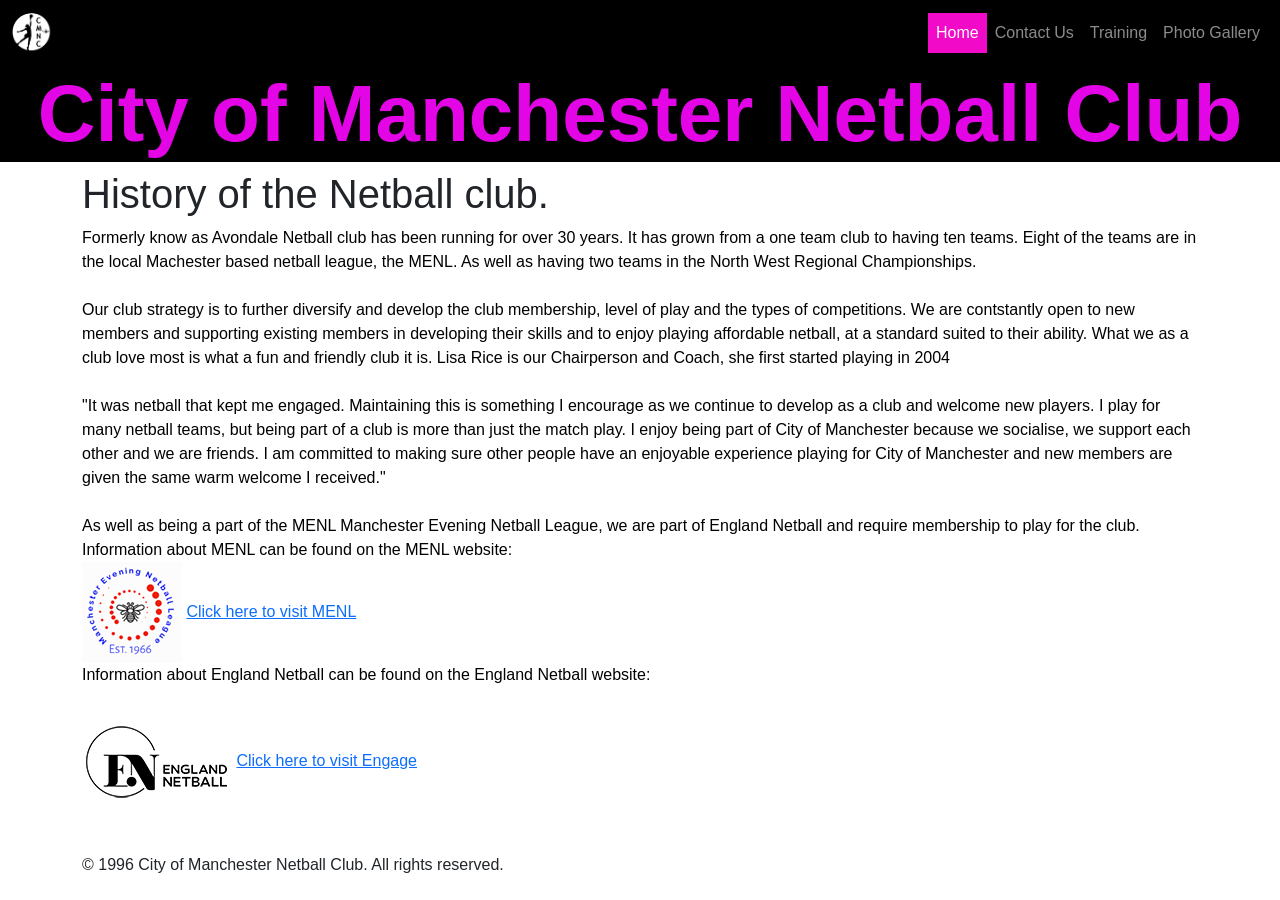
<file: index.html>
<!DOCTYPE html>
<html lang="en">

<head>
    <meta charset="UTF-8">
    <meta name="viewport" content="width=device-width, initial-scale=1.0">
    <meta name="description" content="CMNC Website">
    <meta name=keywords content="CMNC, City of Manchester, Manchester Netball, Netball training, Training">
    <!--Title-->
    <title>Home Page - City of Manchester</title>
    <!--Favicon-->
    <link rel="apple-touch-icon" sizes="180x180" href="assets/favicon_io/apple-touch-icon.png">
    <link rel="icon" type="image/png" sizes="32x32" href="assets/favicon_io/favicon-32x32.png">
    <link rel="icon" type="image/png" sizes="16x16" href="assets/favicon_io/favicon-16x16.png">
    <link rel="manifest" href="assets/favicon_io/site.webmanifest">
    <!--bootstrap-->
    <script src="https://cdn.jsdelivr.net/npm/@popperjs/core@2.11.6/dist/umd/popper.min.js"
        integrity="sha384-oBqDVmMz9ATKxIep9tiCxS/Z9fNfEXiDAYTujMAeBAsjFuCZSmKbSSUnQlmh/jp3"
        crossorigin="anonymous"></script>
    <script src="https://cdn.jsdelivr.net/npm/bootstrap@5.2.3/dist/js/bootstrap.min.js"
        integrity="sha384-cuYeSxntonz0PPNlHhBs68uyIAVpIIOZZ5JqeqvYYIcEL727kskC66kF92t6Xl2V"
        crossorigin="anonymous"></script>
    <link rel="stylesheet" href="https://cdn.jsdelivr.net/npm/bootstrap@5.3.8/dist/css/bootstrap.min.css">
    <!--css link-->
    <link href="assets/css/styles.css" rel="stylesheet" type="text/css">
</head>

<body>

    <!--nav bar-->
    <nav id="navbar" class="navbar navbar-expand-lg" data-bs-theme="dark">
        <div class="container-fluid">
            <a class="navbar-brand" href="index.html">
                <img src="assets/images/cmnc-logo.png" alt="CMNC Logo" class="logo">
            </a>
            <button class="navbar-toggler" type="button" data-bs-toggle="collapse" data-bs-target="#navbarNav"
                aria-controls="navbarNav" aria-expanded="false" aria-label="Toggle navigation">
                <span class="navbar-toggler-icon"></span>
            </button>
            <div class="collapse navbar-collapse" id="navbarNav">
                <ul class="navbar-nav ms-auto">
                    <li class="nav-item">
                        <a class="nav-link active" aria-current="page" href="index.html">Home</a>
                    </li>
                    <li class="nav-item">
                        <a class="nav-link" href="contactus.html">Contact Us</a>
                    </li>
                    <li class="nav-item">
                        <a class="nav-link" href="training.html">Training</a>
                    </li>
                    <!--Addition of photo gallery link on new page to show club pics, and tournament pics and other photos-->
                    <li class="nav-item">
                        <a class="nav-link" href="gallery.html">Photo Gallery</a>
                    </li>
                </ul>
            </div>
        </div>
    </nav>
    <header>
        <h1 class="display-1" id="com2">City of Manchester Netball Club</h1>
    </header>
    <!--history of the club-->
    <!--Addition of team and team colours in here possibly change to a table format to show different html and css-->
    <div class="container">
        <article>
            <h2 class="display-6">History of the Netball club. </h2>
            <p id="mtext">Formerly know as Avondale Netball club has been running for over 30 years.
                It has grown from a one team club to having ten teams.
                Eight of the teams are in the local Machester based netball league, the MENL.
                As well as having two teams in the North West Regional Championships.
                <br>
                <br>
                Our club strategy is to further diversify and develop the club membership, level of play and the
                types of competitions.
                We are contstantly open to new members and supporting existing members in developing their
                skills and to enjoy playing affordable netball, at a standard suited to their ability.
                What we as a club love most is what a fun and friendly club it is.
                Lisa Rice is our Chairperson and Coach, she first started playing in 2004
                <br>
                <br>
                "It was netball that kept me engaged. Maintaining this is something I encourage as we continue
                to develop as a club and welcome new players. I play for many netball teams, but being part of a club is
                more than just the match play.
                I enjoy being part of City of Manchester because we socialise, we support each other and we are
                friends.
                I am committed to making sure other people have an enjoyable experience playing for City of
                Manchester and new members are given the same warm welcome I received."
                <br>
                <br>
                As well as being a part of the MENL Manchester Evening Netball League, we are part of England
                Netball and require membership to play for the club.<br>
                Information about MENL can be found on the MENL website:
                <br>
                <img src="assets/images/MENLLogo.png" alt="MENL Logo" class="img-fluid">
                <a href="https://menl.englandnetball.org/" target="_blank">Click here to visit MENL</a>
                <br>
                Information about England Netball can be found on the England Netball website:
                <br>
                <img src="assets/images/ENLogo.png" alt="England Netball Logo" class="img-fluid">
                <a href="https://engage.englandnetball.co.uk/EnglandNetball" target="_blank">Click here to visit
                    Engage</a>
            </p>
        </article>
    </div>
    <!--footer-->
    <footer>
        <div class="container" id="comfooter">
            <p>&copy; 1996 City of Manchester Netball Club. All rights reserved.</p>
        </div>
    </footer>
</body>

</html>
</file>
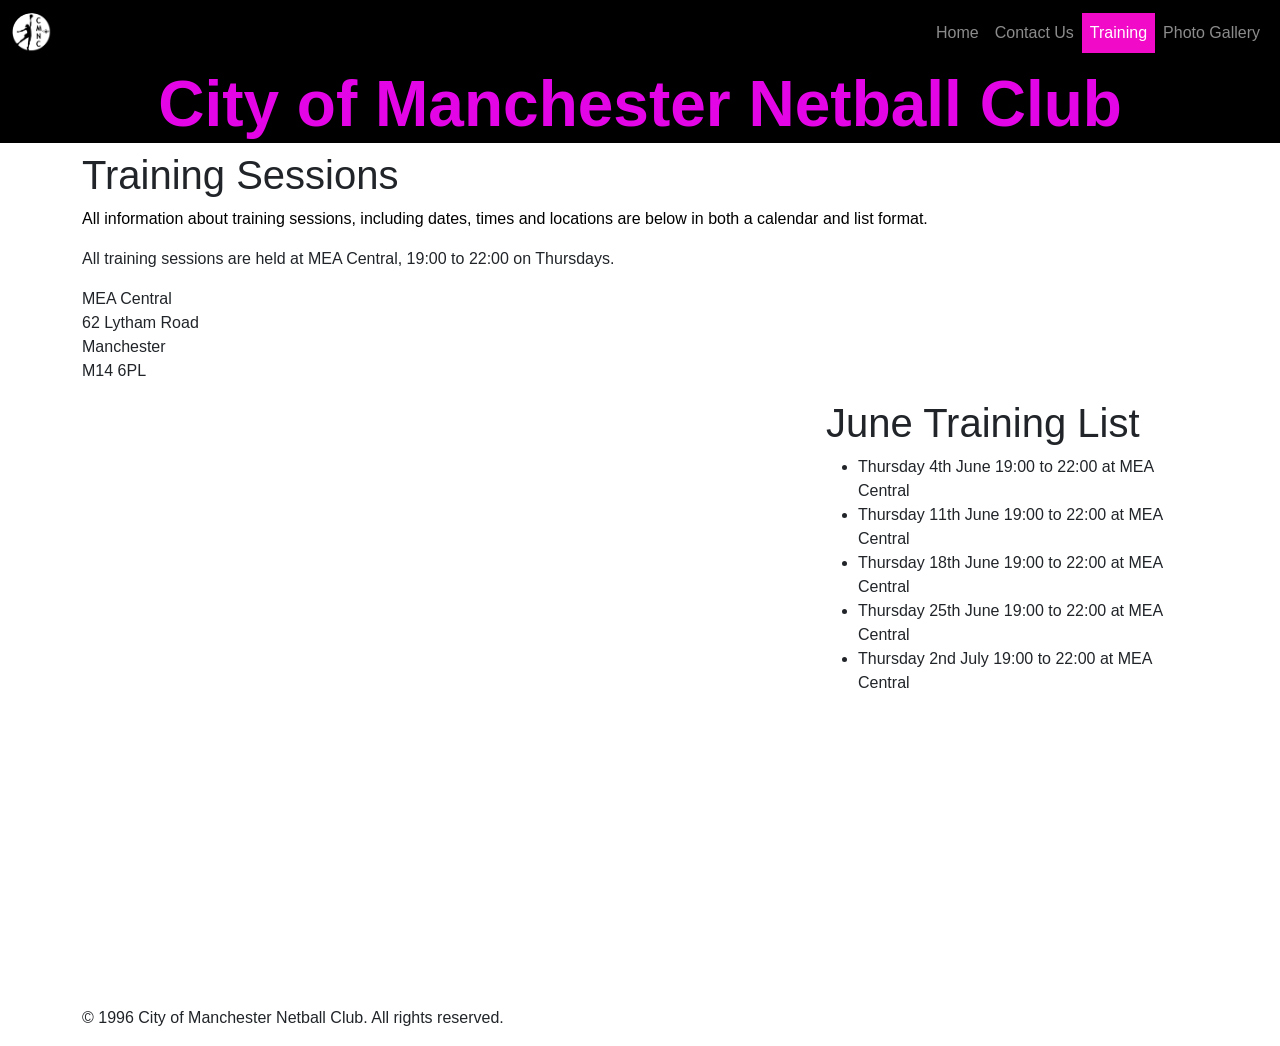
<file: training.html>
<!DOCTYPE html>
<html lang="en">

<head>
    <meta charset="UTF-8">
    <meta name="viewport" content="width=device-width, initial-scale=1.0">
    <meta name="description" content="CMNC Website">
    <meta name=keywords content="CMNC, City of Manchester, Manchester Netball, Netball training, Training">

    <!--Title-->
    <title>Training - City of Manchester</title>

    <!--Favicon-->
    <link rel="apple-touch-icon" sizes="180x180" href="assets/favicon_io/apple-touch-icon.png">
    <link rel="icon" type="image/png" sizes="32x32" href="assets/favicon_io/favicon-32x32.png">
    <link rel="icon" type="image/png" sizes="16x16" href="assets/favicon_io/favicon-16x16.png">
    <link rel="manifest" href="assets/favicon_io/site.webmanifest">

    <!--bootstrap-->
    <script src="https://cdn.jsdelivr.net/npm/@popperjs/core@2.11.6/dist/umd/popper.min.js"
        integrity="sha384-oBqDVmMz9ATKxIep9tiCxS/Z9fNfEXiDAYTujMAeBAsjFuCZSmKbSSUnQlmh/jp3"
        crossorigin="anonymous"></script>
    <script src="https://cdn.jsdelivr.net/npm/bootstrap@5.3.8/dist/js/bootstrap.min.js"
        integrity="sha384-cuYeSxntonz0PPNlHhBs68uyIAVpIIOZZ5JqeqvYYIcEL727kskC66kF92t6Xl2V"
        crossorigin="anonymous"></script>
    <link rel="stylesheet" href="https://cdn.jsdelivr.net/npm/bootstrap@5.3.8/dist/css/bootstrap.min.css">

    <!--css link-->
    <link href="assets/css/styles.css" rel="stylesheet" type="text/css">
</head>

<body>
    <!--nav bar-->
    <nav id="navbar" class="navbar navbar-expand-lg" data-bs-theme="dark">
        <div class="container-fluid">
            <a class="navbar-brand" href="index.html">
                <img src="assets/images/cmnc-logo.png" alt="CMNC Logo" class="logo">
            </a>
            <button class="navbar-toggler" type="button" data-bs-toggle="collapse" data-bs-target="#navbarNav"
                aria-controls="navbarNav" aria-expanded="false" aria-label="Toggle navigation">
                <span class="navbar-toggler-icon"></span>
            </button>
            <div class="collapse navbar-collapse" id="navbarNav">
                <ul class="navbar-nav ms-auto">
                    <li class="nav-item">
                        <a class="nav-link" href="index.html">Home</a>
                    </li>
                    <li class="nav-item">
                        <a class="nav-link" href="contactus.html">Contact Us</a>
                    </li>
                    <li class="nav-item">
                        <a class="nav-link active" aria-current="page" href="training.html">Training</a>
                    </li>
                     <!--Addition of photo gallery link on new page to show club pics, and tournament pics and other photos-->
                    <li class="nav-item">
                        <a class="nav-link" href="gallery.html">Photo Gallery</a>
                    </li>
                </ul>
            </div>
        </div>
    </nav>
    <header>
        <h1 class="display-3" id="com2">City of Manchester Netball Club</h1>
    </header>

    <div class="container">
        <h2 class="display-6">Training Sessions</h2>
        <p id="mtext">
    All information about training sessions, including dates, times and
    locations are below in both a calendar and list format.
</p>

<p>
    All training sessions are held at MEA Central, 19:00 to 22:00 on Thursdays.
</p>

<address>
    MEA Central<br>
    62 Lytham Road<br>
    Manchester<br>
    M14 6PL
</address>

    </div>

    <!--Calendar to be added in center third and list of all training within the month in right hand third of the page-->
    <div class="container">
        <div class="row">
            <div class="col-lg-8">
                <iframe
                    src="https://calendar.google.com/calendar/embed?src=25a7a40fc20e93c69a630423b3300e7611e4905d368600a06ebc2d4ed91657bf%40group.calendar.google.com&ctz=Europe%2FLondon"
                    width="800" height="600" class="calendar"></iframe>
            </div>
            <!--List of training sessions-->
            <div class="col-lg-4">
                <h3 class="display-6">June Training List</h3>
                <ul>
                    <li>Thursday 4th June 19:00 to 22:00 at MEA Central</li>
                    <li>Thursday 11th June 19:00 to 22:00 at MEA Central</li>
                    <li>Thursday 18th June 19:00 to 22:00 at MEA Central</li>
                    <li>Thursday 25th June 19:00 to 22:00 at MEA Central</li>
                    <li>Thursday 2nd July 19:00 to 22:00 at MEA Central</li>
                </ul>
            </div>
        </div>
    </div>
    <!--footer-->
    <footer>
        <div class="container" id="comfooter">
            <p>&copy; 1996 City of Manchester Netball Club. All rights reserved.</p>
        </div>
    </footer>
</body>

</html>
</file>
<file: assets/css/styles.css>
/*Global styles*/

body {
    font-family: Verdana, Geneva, Tahoma, sans-serif;
    font-size: medium;
    display: flex;
    flex-direction: column;
    justify-content: center;
    display: flex;
    flex-direction: column;
    justify-content: center;
}

#com2 {
    text-align: center;
    color: rgb(227, 5, 230);
    background-color: black;
    font-family: 'Segoe UI', Tahoma, Geneva, Verdana, sans-serif;
    font-weight: bold;
}

#comfooter2 {
    text-align: left;
    color: rgb(227, 5, 230);
    background-color: black;
    font-family: 'Segoe UI', Tahoma, Geneva, Verdana, sans-serif;
    font-size: medium;
}

#mtext {
    text-align: left;
    color: black;
    font-size: medium;
    font-family: 'Segoe UI', Tahoma, Geneva, Verdana, sans-serif;
}

.logo {
    width: 40px;
    height: 40px;
    border-radius: 50%;
    margin-right: 10px;
}

.row {
    display: flex;
    flex-direction: row;
    flex-wrap: wrap;
    width: 100%;
}

.column {
    display: flex;
    flex-direction: column;
    flex-basis: 100%;
    flex: 1;
}

#gallery {
    text-align: center;
    justify-content: center;
    color: rgb(227, 5, 230);
    background-color: black;
    font-size: x-large;
    font-weight: bold;
    font-family: 'Segoe UI', Tahoma, Geneva, Verdana, sans-serif;
}

.comBox {
    color: black;
    padding: 20px;
    border: 4px solid rgb(227, 5, 230);
    border-radius: 10px;
}

.logo {
    width: 40px;
    height: 40px;
    border-radius: 50%;
    margin-right: 10px;
}

.row {
    display: flex;
    flex-direction: row;
    flex-wrap: wrap;
    width: 100%;
}

.column {
    display: flex;
    flex-direction: column;
    flex-basis: 100%;
    flex: 1;
}

.calendar {
  border: 0;
}

/*change colour of buttons*/
.btn-outline-primary {
    color: rgb(227, 5, 230);
    border-color: rgb(227, 5, 230);
}

.btn-outline-secondary {
    color: black;
    border-color: black;
}

/*Navbar*/
#navbar {
    background-color: black;
}

#navbar .logo {
    width: 40px;
}

/*addition for carousel*/

* {box-sizing:border-box}

/* Slideshow container */
.slideshow-container {
  max-width: 200px;
  position: relative;
  margin: auto;
}

/* Hide the images by default */
.comSlides {
  display: none;
}

/* Next & previous buttons */
.prev, .next {
  cursor: pointer;
  position: absolute;
  top: 50%;
  width: auto;
  margin-top: -22px;
  padding: 16px;
  color: white;
  font-weight: bold;
  font-size: 18px;
  transition: 0.6s ease;
  border-radius: 0 3px 3px 0;
  user-select: none;
}

/* Position the "next button" to the right */
.next {
  right: 0;
  border-radius: 3px 0 0 3px;
}

/* On hover, add a black background color with a little bit see-through */
.prev:hover, .next:hover {
  background-color: rgba(0,0,0,0.8);
}

/* Caption text */
.text {
  color: #f2f2f2;
  font-size: 15px;
  padding: 8px 12px;
  position: absolute;
  bottom: 8px;
  width: 100%;
  text-align: center;
}

/* Number text (1/3 etc) */
.numbertext {
  color: #f2f2f2;
  font-size: 12px;
  padding: 8px 12px;
  position: absolute;
  top: 0;
}

/* The dots/bullets/indicators */
.dot {
  cursor: pointer;
  height: 15px;
  width: 15px;
  margin: 0 2px;
  background-color: black;
  border-radius: 50%;
  display: inline-block;
  transition: background-color 0.4s ease;
}

.active, .dot:hover {
  background-color: pink;
}

/* Fading animation currently set to 5 seconds */
.fade {
  animation-name: fade;
  animation-duration: 5s;
}

@keyframes fade {
  from {opacity: .4}
  to {opacity: 1}
}

/*setting up tables for displaying images in gallery.html*/
table, th, td {
    border : 1px solid black;
    border-collapse: collapse;
    padding: 5px;
    width: auto;
    height: auto;
    text-align: center;
    vertical-align: middle;
}

/*Checkbox styles*/
.formControl {
  font-family: 'Segoe UI', Tahoma, Geneva, Verdana, sans-serif;
  font-size: medium;
  font-weight: bold;
  line-height: 1.1;
}

/*checkbox checked colour instead of ticks*/
  input[type="checkbox"] {
  appearance: none;
  background-color: #fff;
  margin: 0.5em;
  font: inherit;
  color: rgb(227, 5, 230);
  width: 1.15em;
  height: 1.15em;
  border: 0.15em solid rgb(227, 5, 230);
  border-radius: 0.15em;
  transform: translateY(-0.075em);
  display: inline-grid;
  place-content: center;
}

.form-control + .form-control {
  margin-top: 0.75em;
}

input[type="checkbox"]::before {
  content: "";
  width: 0.6em;
  height: 0.6em;
  transform: scale(0);
  transition: 120ms transform ease-in-out;
  box-shadow: inset 1em 1em rgb(227, 5, 230);
  background-color: rgb(227, 5, 230);
  transform-origin: bottom left;
  clip-path: polygon(14% 44%, 0 65%, 50% 100%, 100% 16%, 80% 0%, 43% 62%);
}

input[type="checkbox"]:checked::before {
transform: scale(1);
}

input[type="checkbox"]:checked { 
  background-color: rgb(227, 5, 230);
  border-color: rgb(6, 0, 6);
}

/*addition for carousel*/

* {box-sizing:border-box}

/* Slideshow container */
.slideshow-container {
  max-width: 500px;
  position: relative;
  margin: auto;
}

/* Hide the images by default */
.comSlides {
  display: none;
}

/* Next & previous buttons */
.prev, .next {
  cursor: pointer;
  position: absolute;
  top: 50%;
  width: auto;
  margin-top: -22px;
  padding: 16px;
  color: rgb(244, 5, 164);
  font-weight: bold;
  font-size: 18px;
  transition: 0.6s ease;
  border-radius: 0 3px 3px 0;
  user-select: none;
}

/* Position the "next button" to the right */
.next {
  right: 0;
  border-radius: 3px 0 0 3px;
}

/* On hover, add a black background color with a little bit see-through */
.prev:hover, .next:hover {
  background-color: rgba(0,0,0,0.8);
}

/* Caption text */
.text {
  color: #f10ac7;
  font-size: 15px;
  padding: 8px 12px;
  position: absolute;
  bottom: 8px;
  width: 100%;
  text-align: center;
}

/* Number text (1/3 etc) */
.numbertext {
  color: #f10ac7;
  font-size: 12px;
  padding: 8px 12px;
  position: absolute;
  top: 0;
}

/* The dots/bullets/indicators */
.dot {
  cursor: pointer;
  height: 15px;
  width: 15px;
  margin: 0 2px;
  background-color: black;
  border-radius: 50%;
  display: inline-block;
  transition: background-color 0.6s ease;
}

.active, .dot:hover {
  background-color: #f10ac7;
}

/* Fading animation currently set to 5 seconds */
.fade {
  animation-name: fade;
  animation-duration: 5s;
}

@keyframes fade {
  from {opacity: .4}
  to {opacity: 1}
}

/*setting up tables for displaying images in gallery.html*/
table, th, td {
    border : 2px solid black;
    border-collapse: collapse;
    padding: 3px;
    width: auto;
    height: auto;
    text-align: center;
    vertical-align: middle;
}
</file>
